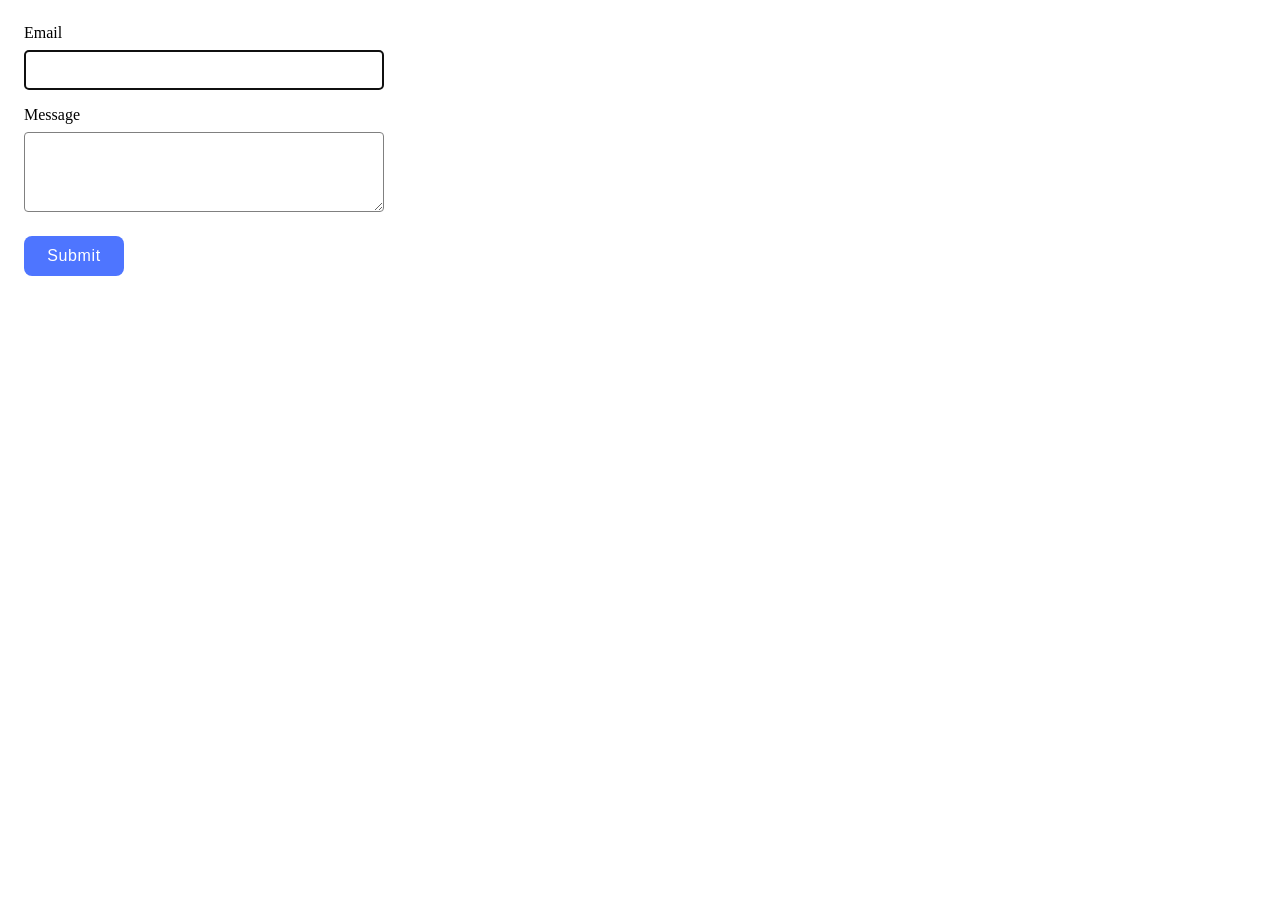
<file: src/2-form.html>
<!DOCTYPE html>
<html lang="en">
  <head>
    <meta charset="UTF-8" />
    <meta name="viewport" content="width=device-width, initial-scale=1.0" />
    <title>Form</title>
    <link rel="stylesheet" href="./css/styles.css" />
  </head>
  <body>
    <form class="feedback-form" autocomplete="off">
      <label>
        Email
        <input type="email" name="email" autofocus />
      </label>
      <label>
        Message
        <textarea name="message" rows="8"></textarea>
      </label>
      <button type="submit">Submit</button>
    </form>
    <script type="module" src="./js/2-form.js"></script>
  </body>
</html>
</file>
<file: src/css/styles.css>
body {
  margin: 0;
  padding: 0;
}

.container {
  max-width: 1128px;
  width: 100%;
  margin-left: auto;
  margin-right: auto;
  margin-top: 24px;
  margin-bottom: 24px;
}

.gallery {
  display: flex;
  flex-wrap: wrap;
  list-style: none;
  padding: 0;
  margin: 0;
  gap: 24px;
}

.gallery-item {
  flex-basis: calc((100% - 48px)/3);
}

.gallery-link {
  display: block;
  text-decoration: none;
  color: inherit;
}

.gallery-image {
  width: 100%;
  height: auto;
  display: block;
  transition: transform 0.3s ease-in-out;
}

.gallery-image:hover {
  transform: scale(1.05);
}

.feedback-form {
  display: flex;
  flex-direction: column;
  gap: 8px;
  padding: 24px;
}

.feedback-form label {
  display: flex;
  flex-direction: column;
  margin-bottom: 8px;
  max-width: 360px;
  width: 100%;
}

.feedback-form label:last-child {
  margin-bottom: 16px;
}

.feedback-form input,
.feedback-form textarea {
  width: 100%;
  box-sizing: border-box;
  border: 1px solid #808080;
  border-radius: 4px;
  height: 40px;
  max-height: 100%;
  margin-top: 8px;
}

.feedback-form input:hover {
  border: 2px solid #000;
}

.feedback-form textarea:hover {
  border: 2px solid #000;
}

.feedback-form textarea {
  height: 80px;
  max-height: 100%;
}

.feedback-form button {
  max-width: 100px;
  width: 100%;
  margin-top: 8px;
  padding: 8px 16px 8px 16px;
  background: #4e75ff;
  border: none;
  color: #fff;
  font-family: 'Montserrat', sans-serif;
  font-weight: 500;
  line-height: 1.5;
  letter-spacing: 0.04em;
  border-radius: 8px;
  font-size: 16px;
}

.feedback-form button:hover {
  background: #6c8cff;
}
</file>
